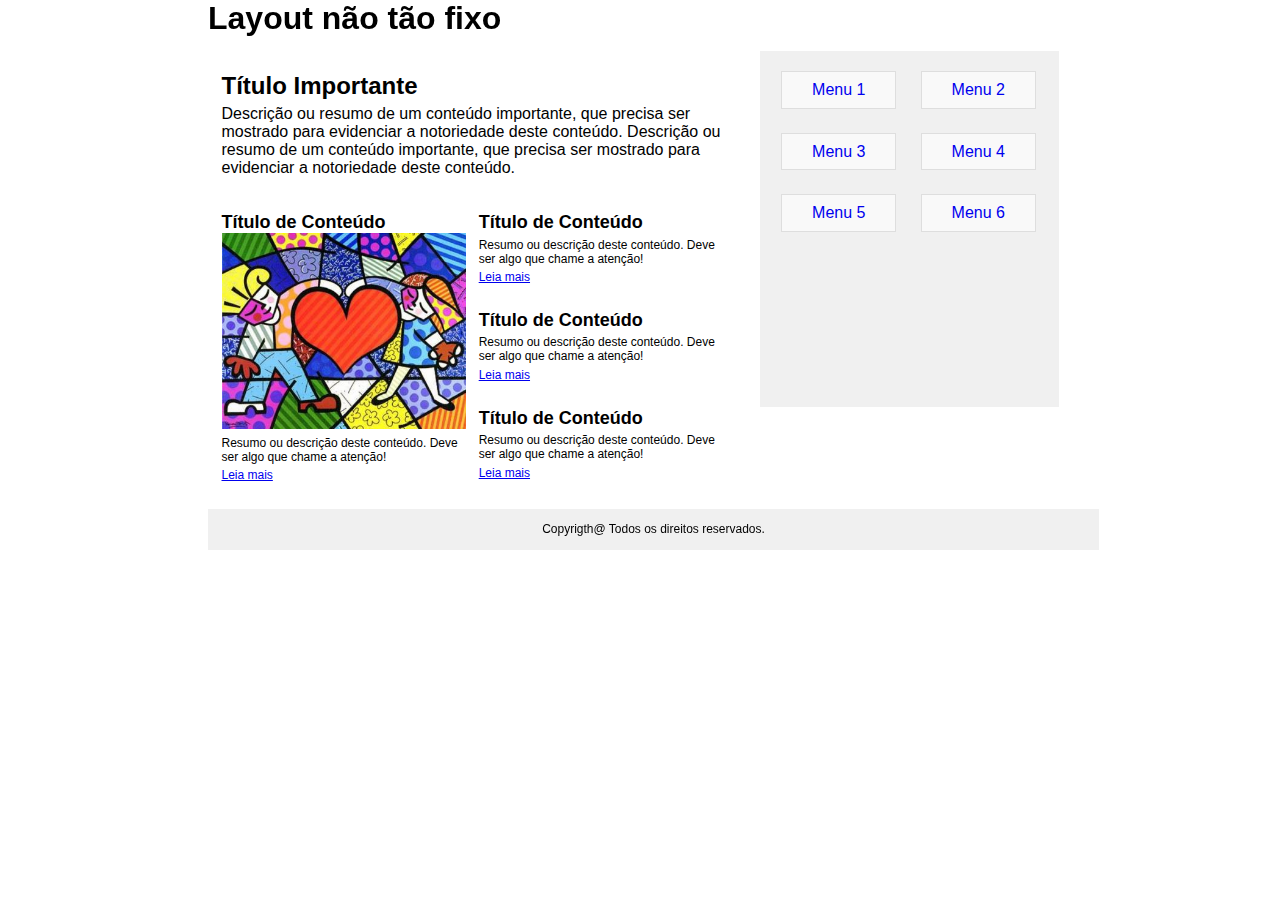
<file: index.html>
<!doctype html>
<html>
	<head>
		<meta http-equiv="Content-Type" content="text/html; charset=UTF-8" />
		<meta name="author" content="Régis - regiseduardogregol@gmail.com" />
		<meta name="keywords" content="exemplo, layout, responsivo, fixo, html" />
        <meta name="description" content="Exemplo :)" />
		<title>Exemplo</title>
		<meta name="viewport" content="width=device-width,initial-scale=10" />
		<link rel="stylesheet" type="text/css" href="stylesheet.css" />
	</head>
<!--[if IE]>
	<script src="imgsizer.js"></script>
<![endif]-->
<body>
	<div class="container">
		<header class="header">
			<h1>Layout não tão fixo</h1>
		</header>

		<div class="content">
			<div class="content-main">
				<article class="hero">
					<h2>Título Importante</h2>
					<p class="brief">
						Descrição ou resumo de um conteúdo importante, que precisa ser mostrado para
						evidenciar a notoriedade deste conteúdo.
						Descrição ou resumo de um conteúdo importante, que precisa ser mostrado para
						evidenciar a notoriedade deste conteúdo.
					</p>
				</article>

				<div class="last-contents">
					<article class="last-content-call">
						<h2 class="secondary-title">Título de Conteúdo</h2>
						<img src="artes.jpg"/>
						<p class="brief">
							Resumo ou descrição deste conteúdo.
							Deve ser algo que chame a atenção!
						</p>
						<a href="#">Leia mais</a>
					</article>

					<article class="last-content-call">
						<h2 class="secondary-title">Título de Conteúdo</h2>
						<p class="brief">
							Resumo ou descrição deste conteúdo.
							Deve ser algo que chame a atenção!
						</p>
						<a href="#">Leia mais</a>
					</article>

					<article class="last-content-call">
						<h2 class="secondary-title">Título de Conteúdo</h2>
						<p class="brief">
							Resumo ou descrição deste conteúdo.
							Deve ser algo que chame a atenção!
						</p>
						<a href="#">Leia mais</a>
					</article>

					<article class="last-content-call">
						<h2 class="secondary-title">Título de Conteúdo</h2>
						<p class="brief">
							Resumo ou descrição deste conteúdo.
							Deve ser algo que chame a atenção!
						</p>
						<a href="#">Leia mais</a>
					</article>
				</div>
			</div>
			<aside class="content-sidebar">
				<nav class="main-nav">
					<ul>
						<li><a href="#">Menu 1</a></li>
						<li><a href="#">Menu 2</a></li>
						<li><a href="#">Menu 3</a></li>
						<li><a href="#">Menu 4</a></li>
						<li><a href="#">Menu 5</a></li>
						<li><a href="#">Menu 6</a></li>
					</ul>
				</nav>
				<iframe src="http://www.youtube.com/embed/1YLKyVwEx0s" width="560" height="315" frameborder="0" allowfullscreen></iframe>
			</aside>
		</div>

		<footer class="main-footer">
			Copyrigth@ Todos os direitos reservados.
		</footer>
	</div>
</body>
</html>
</file>
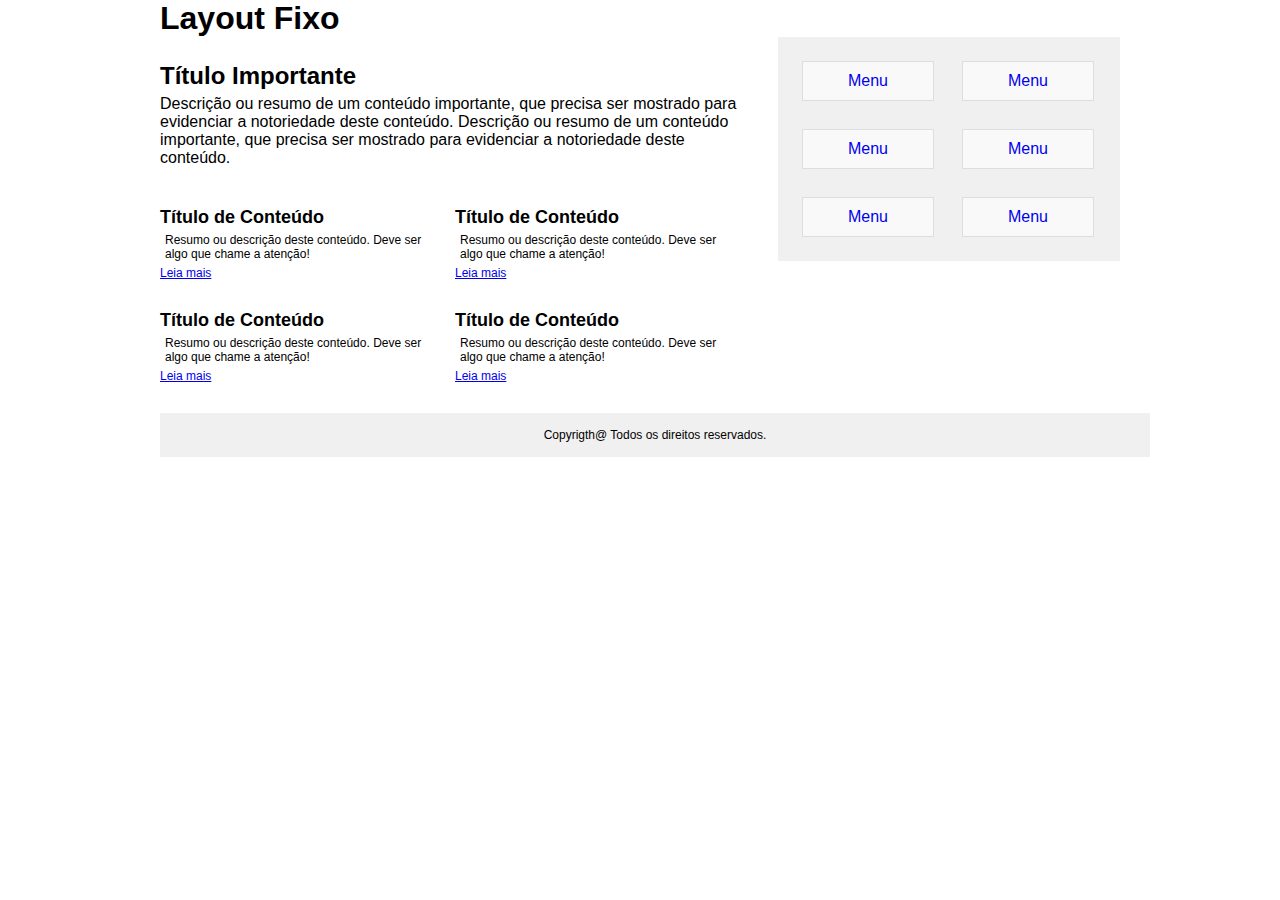
<file: indexfixo.html>
<!doctype html>
<html>
	<head>
		<meta http-equiv="Content-Type" content="text/html; charset=UTF-8" />
		<meta name="author" content="Régis - regiseduardogregol@gmail.com" />
		<meta name="keywords" content="exemplo, layout, responsivo, fixo, html" />
        <meta name="description" content="Exemplo :)" />
		<title>Exemplo</title>
		<meta name="viewport" content="width=device-width,initial-scale=10" />
		<link rel="stylesheet" type="text/css" href="stylesheetfixo.css" />
	</head>
<body>
	<div class="container">
		<header class="header">
			<h1>Layout Fixo</h1>
		</header>

		<div class="content">
			<div class="content-main">
				<article class="hero">
					<h2>Título Importante</h2>
					<p class="brief">
						Descrição ou resumo de um conteúdo importante, que precisa ser mostrado para
						evidenciar a notoriedade deste conteúdo.
						Descrição ou resumo de um conteúdo importante, que precisa ser mostrado para
						evidenciar a notoriedade deste conteúdo.
					</p>
				</article>

				<div class="last-contents">
					<article class="last-content-call">
						<h2 class="secondary-title">Título de Conteúdo</h2>
						<p class="brief">
							Resumo ou descrição deste conteúdo.
							Deve ser algo que chame a atenção!
						</p>
						<a href="#">Leia mais</a>
					</article>

					<article class="last-content-call">
						<h2 class="secondary-title">Título de Conteúdo</h2>
						<p class="brief">
							Resumo ou descrição deste conteúdo.
							Deve ser algo que chame a atenção!
						</p>
						<a href="#">Leia mais</a>
					</article>

					<article class="last-content-call">
						<h2 class="secondary-title">Título de Conteúdo</h2>
						<p class="brief">
							Resumo ou descrição deste conteúdo.
							Deve ser algo que chame a atenção!
						</p>
						<a href="#">Leia mais</a>
					</article>

					<article class="last-content-call">
						<h2 class="secondary-title">Título de Conteúdo</h2>
						<p class="brief">
							Resumo ou descrição deste conteúdo.
							Deve ser algo que chame a atenção!
						</p>
						<a href="#">Leia mais</a>
					</article>
				</div>
			</div>
			<aside class="content-sidebar">
				<nav class="main-nav">
					<ul>
						<li><a href="#">Menu</a></li>
						<li><a href="#">Menu</a></li>
						<li><a href="#">Menu</a></li>
						<li><a href="#">Menu</a></li>
						<li><a href="#">Menu</a></li>
						<li><a href="#">Menu</a></li>
					</ul>
				</nav>
			</aside>
		</div>

		<footer class="main-footer">
			Copyrigth@ Todos os direitos reservados.
		</footer>
	</div>
</body>
</html>
</file>
<file: stylesheet.css>
*{margin:0;padding: 0;}
html{font-family: Arial, Helvetica, sans-serif;}
.container{margin: 0 auto; width: 67.5%;}/*960px;*/
h1{font-size: 2em;}/* 32px; */
.brief{margin: 1% 0;} /*5 / 593 == 0.84 arrendodado para 1%*/
.content{margin: 1.5625%;} /*15px 0;*/
.content-main{float: left;width:61.7708%;} /*float:left;width: 593px; 593(content-main) / 960 (container)*/
.hero{margin: 4.2158% 0;} /*margin: 25px 0;" */
.last-contents{font-size: .75em;} /* 12 / 16 (16 é o tamanho padrão de fontes desktop)*/
.last-content-call{float:left;margin: 2.5295% 2.5295% 2.5295% 0;width: 47.2175%;} /*margin 15/593(.content-main) || width 280/593 */
.last-content-call .secondary-title{margin-bottom: 0;}
.last-content-call .brief{margin: 1.7857% 0;} /* margin: 5px;   5 / 280==1.7857%*/
.content-sidebar{background-color: #F0F0F0;float: right; padding: 1.0416%; width: 33.5416%;}
.main-nav ul{list-style-type: none;}
.main-nav li{background-color: #f9f9f9;float: left;margin: 4.6583%; /*15/322(.content-sidebar)*/outline: 1px solid #DEDEDE; text-align: center; width: 40.3726%; /* 130px / 322px (.content-sidebar)*/}
.main-nav a{display: block; padding: 7.6923% 0; /* 10/130 */text-decoration: none;}
.main-footer{background-color: #F0F0F0;clear: both;float:left;font-size: .75em;margin: 1.5625% 0;padding: 1.5625%;text-align: center;width: 100%;}

img,iframe,object,embed,video{max-width: 100%;height: auto;}

@media all and (max-width: 640px){
	.content-main{float: none;}
	.last-content-call{float:none; width:auto;}
	.content-sidebar{float:none;}
}

@media all and (max-width: 320px){
	.main-nav li{float:none;width: auto;}
}
</file>
<file: stylesheetfixo.css>
*{margin:0;padding: 0;}
html{font-family: Arial, Helvetica, sans-serif;}
.container{margin: 0 auto; width: 960px;}
h1{font-size: 32px;}
.brief{margin: 5px 0;}
.content-main{float:left;width: 593px;}
.hero{margin: 25px 0;}
.last-contents{font-size: 12px;}
.last-content-call{float:left;margin: 15px 15px 15px 0;width: 280px;}
.last-content-call .secondary-title{margin-bottom: 0;}
.last-content-call .brief{margin: 5px;}
.content-sidebar{background-color: #F0F0F0;float: right;padding: 10px;width: 322px;}
.main-nav ul{list-style-type: none;}
.main-nav li{background-color: #f9f9f9;float: left;margin: 15px;outline: 1px solid #DEDEDE;text-align: center;width: 130px;}
.main-nav a{display: block;padding: 10px;text-decoration: none;}
.main-footer{background-color: #F0F0F0;clear: both;float:left;font-size: 12px;margin: 15px 0;padding: 15px;text-align: center;width: 100%;}
</file>
